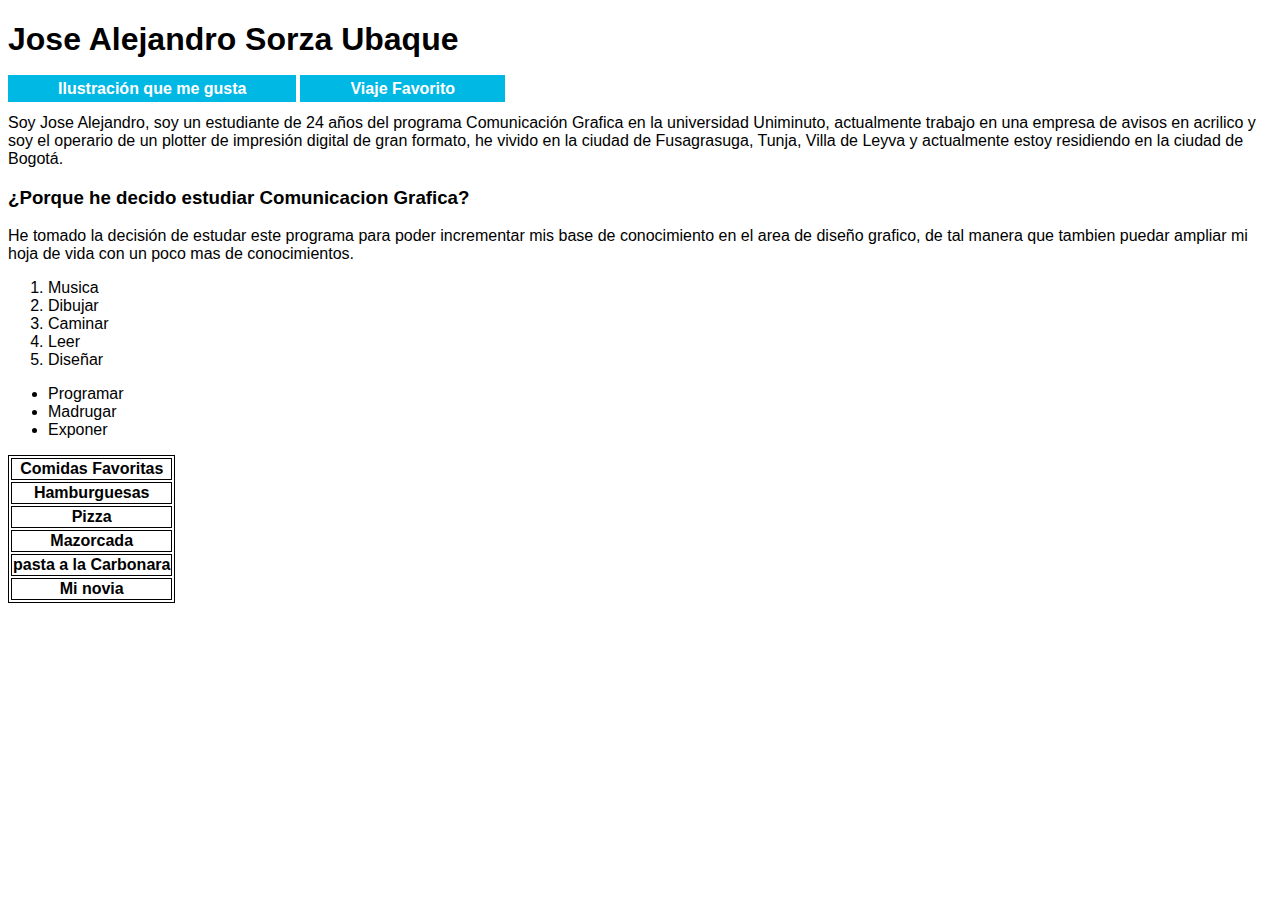
<file: index.html>
<!DOCTYPE html>
<html lang="en">

<head>
    <meta charset="UTF-8">
    <meta http-equiv="X-UA-Compatible" content="IE=edge">
    <meta name="viewport" content="width=device-width, initial-scale=1.0">
    <title>Jose Alejandro Sorza</title>
    <link href="css/styles.css" rel="stylesheet" type="text/css">
</head>

<body>
    <h1>Jose Alejandro Sorza Ubaque</h1> 
    <a href="imagenes.html" class="boton">Ilustración que me gusta</a>
    <a href="viaje.html" class="boton">Viaje Favorito</a>
    
    
    <p>
        Soy Jose Alejandro, soy un estudiante de 24 años del programa Comunicación Grafica en la universidad Uniminuto,
        actualmente trabajo en una empresa de avisos en acrilico y soy el operario de un plotter de impresión digital de
        gran formato, he vivido en la ciudad de Fusagrasuga, Tunja, Villa de Leyva y actualmente estoy residiendo en la
        ciudad de Bogotá.

    </p>
    <h3>
        ¿Porque he decido estudiar Comunicacion Grafica?
    </h3>
    <p>
        He tomado la decisión de estudar este programa para poder incrementar mis base de conocimiento en el area de
        diseño grafico, de tal manera que tambien puedar ampliar mi hoja de vida con un poco mas de conocimientos.
    </p>
    <ol>
        <!-- //Gustos// -->
        <li>Musica</li>
        <li>Dibujar</li>
        <li>Caminar</li>
        <li>Leer</li>
        <li>Diseñar</li>
    </ol>
    <ul>
        <!-- //Disgustos// -->
        <li>Programar</li>
        <li>Madrugar</li>
        <li>Exponer</li>
    </ul>
    <table style="border: 1px solid black;">
        <!-- Comidas Favoritas-->
        <tr>
            <th>Comidas Favoritas</th>
        </tr>
        <tr>
            <td>Hamburguesas</td>
        </tr>
        <tr>
            <td>Pizza</td>
        </tr>
        <tr>
            <td>Mazorcada</td>
        </tr>
        <tr>
            <td>pasta a la Carbonara</td>
        </tr>
        <tr>
            <td>Mi novia</td>
        </tr>
    </table>
</body>

</html>
</file>
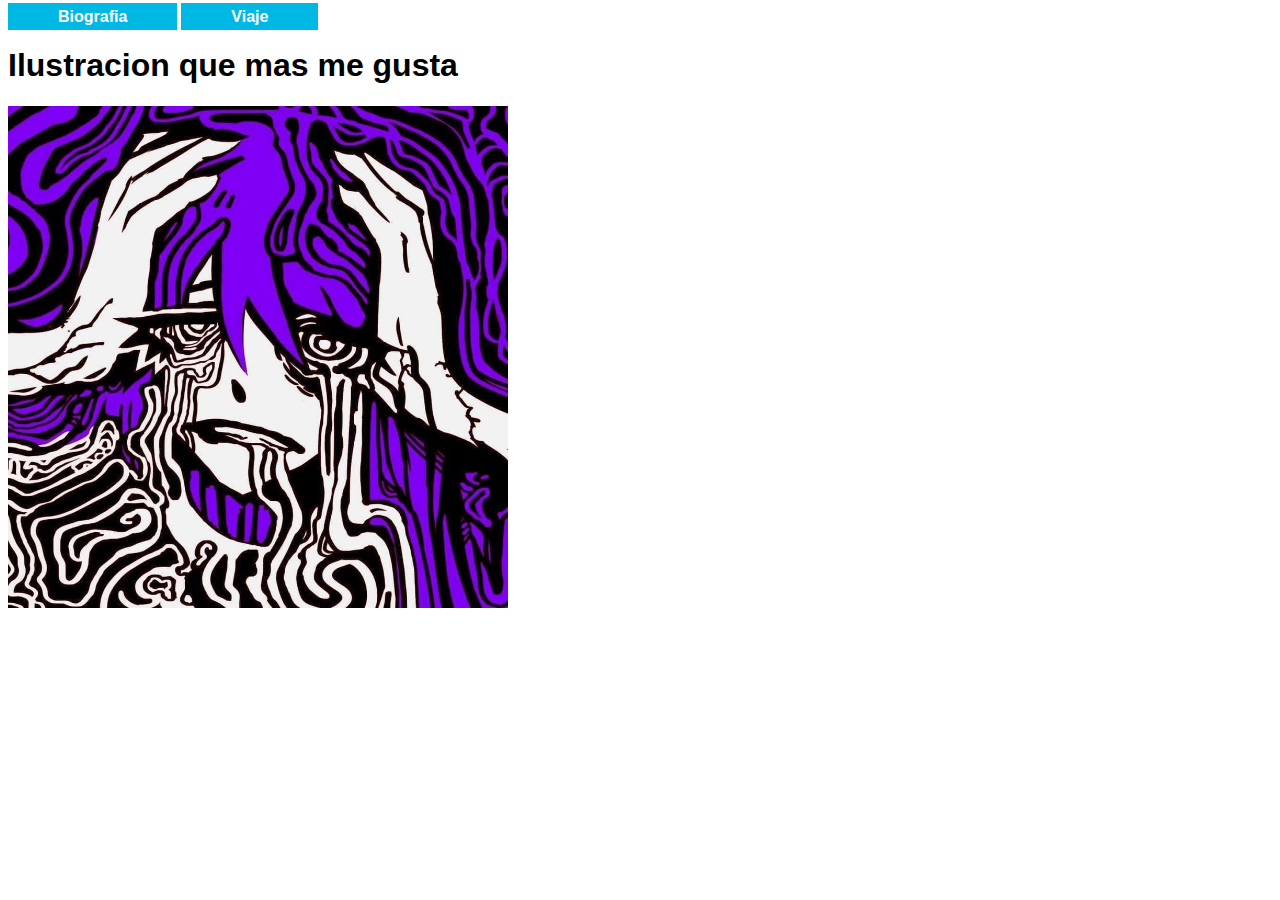
<file: imagenes.html>
<!DOCTYPE html>
<html lang="en">

<head>
    <meta charset="UTF-8">
    <meta http-equiv="X-UA-Compatible" content="IE=edge">
    <meta name="viewport" content="width=device-width, initial-scale=1.0">
    <title>Document</title>
    <link rel="stylesheet" href="css/styles.css">
</head>

<body>
    <a href="index.html" class="boton">Biografia</a>
    <a href="viaje.html" class="boton">Viaje</a>
    <h1>
        Ilustracion que mas me gusta
    </h1>
    <img src="img/test.jpg" alt="" style="width: 500px;">


</body>

</html>
</file>
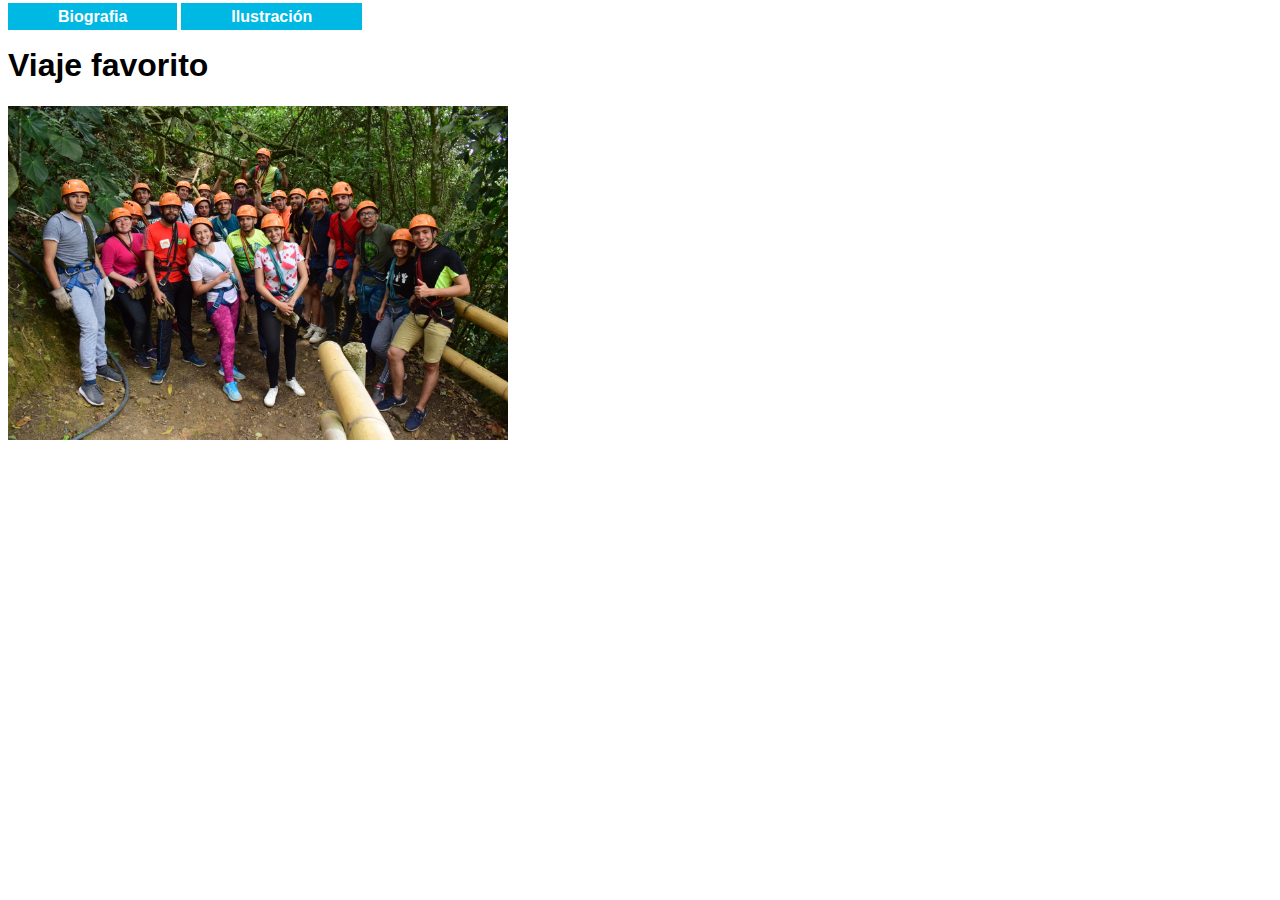
<file: viaje.html>
<!DOCTYPE html>
<html lang="en">

<head>
    <meta charset="UTF-8">
    <meta http-equiv="X-UA-Compatible" content="IE=edge">
    <meta name="viewport" content="width=device-width, initial-scale=1.0">
    <title>Document</title>
    <link rel="stylesheet" href="css/styles.css">
</head>

<body>
    <a href="index.html" class="boton">Biografia</a>
    <a href="imagenes.html" class="boton">Ilustración</a>
    <h1>
        Viaje favorito
    </h1>
    <img src="img/viaje.JPG" alt="" style="width: 500px;">
</body>

</html>
</file>
<file: css/styles.css>
h1, p, h3 {
    font-family: 'Lucida Sans', 'Lucida Sans Regular', 'Lucida Grande', 'Lucida Sans Unicode', Geneva, Verdana, sans-serif;
}
table, th {
    border: 1px solid black;
    font-family: Arial, Helvetica, sans-serif;
    font-weight: bold;
}
td {
    border: 1px solid black;
    font-family:'Franklin Gothic Medium', 'Arial Narrow', Arial, sans-serif;
    text-align: center;
}
li{
    font-family:Arial, Helvetica, sans-serif;
}
.btn1 {
    color: #4CAF50;
}
.tx1 {
    font-family: Impact, Haettenschweiler, 'Arial Narrow Bold', sans-serif;
}
.td1 {
    font-family: Arial, Helvetica, sans-serif;
    font-size: medium;
    text-align: center;
}
.boton {
    font-family: 'Mukta', sans-serif;
    background-color: #00B8E4;
    padding: 5px 50px;
    margin-top: 10px;
    margin-bottom: 35px;
    text-decoration: none;
    color: white;
    font-weight: 900;
}
</file>
